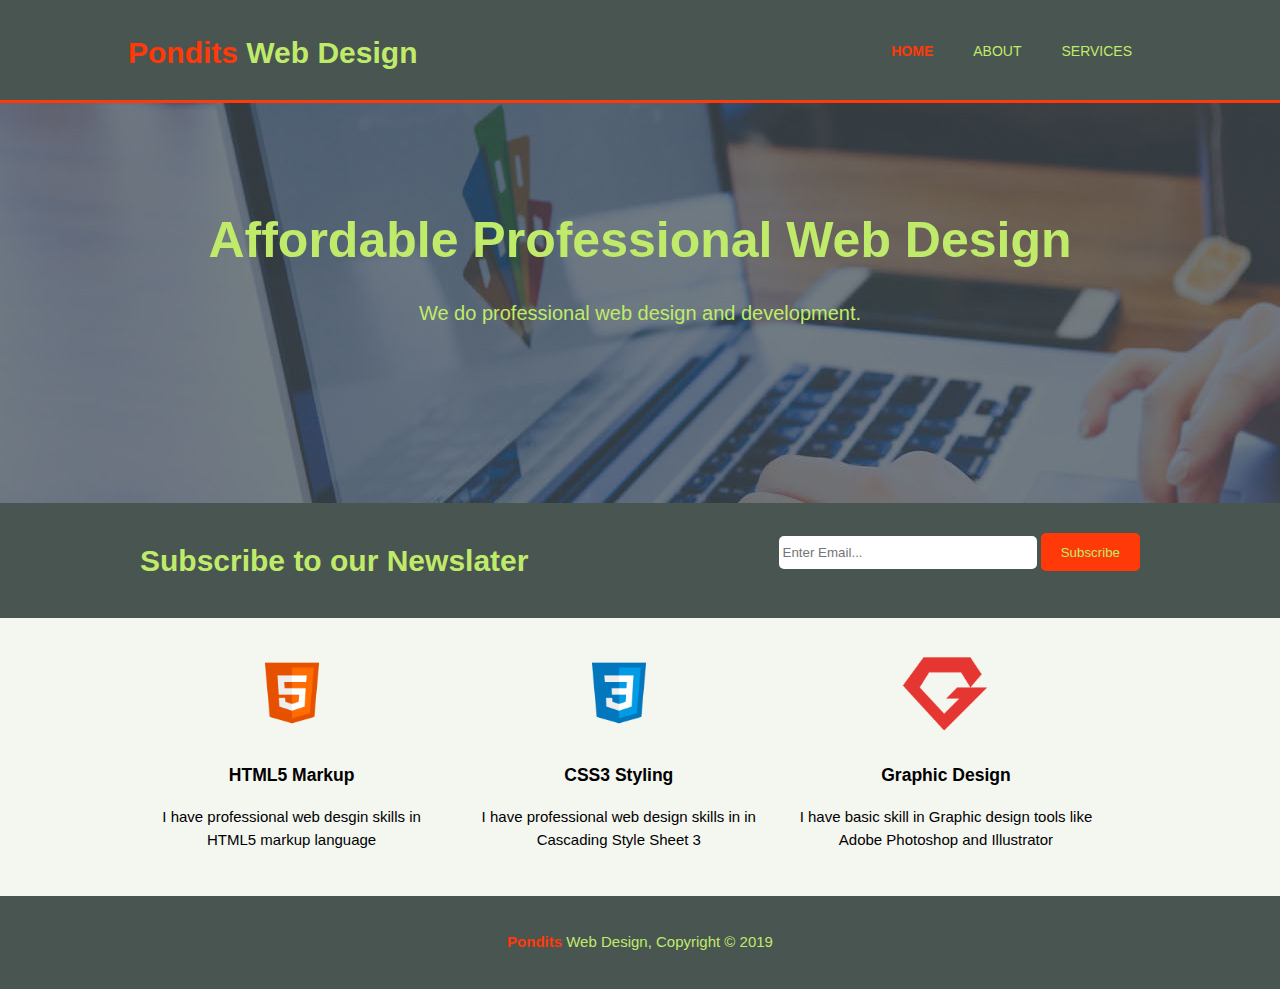
<file: index.html>
<!DOCTYPE html>
<html lang="en">
<head>
    <meta charset="UTF-8">
    <meta name="viewport" content="width=device-width, initial-scale=1.0">
    <meta http-equiv="X-UA-Compatible" content="ie=edge">
    <meta name="description" content="Professional Web Design">
    <meta name="keywords" content="web design, affordable web design, professional web design">
    <meta name="author" content="Mahmudul Hasan">
    <title>Mahmudul Hasan | Welcome </title>
    <link rel="stylesheet" href="./CSS/style.css">
</head>
<body>
    <header>
        <div class="container">
            <div id="branding">
                <h1><span class="highlight">Pondits</span> Web Design</h1>
            </div>
            <nav>
                <ul>
                    <li class="current"><a href="index.html">Home</a></li>
                    <li><a href="about.html">About</a></li> 
                    <li><a href="services.html">Services</a></li> 
                </ul>
            </nav>
        </div>
    </header>

    <section id="showcase">
        <div class="container">
            <h1>Affordable Professional Web Design</h1>
            <p>We do professional web design and development.</p>
        </div>
    </section>
    
    <section id="newslater">
        <div class="container">
            <h1>Subscribe to our Newslater</h1>
            <form>
                <input type="email" placeholder="Enter Email...">
                <button type="submit" class="button_1">Subscribe</button>
            </form>
        </div>
    </section>

    <section id="boxes">
        <div class="container">
            <div class="box">
                <img src="./Images/HTML.png" alt="HTML5">
                <h3>HTML5 Markup</h3>
                <p>I have professional web desgin skills in HTML5 markup language</p>
            </div>
            <div class="box">
                <img src="./Images/CSS.png" alt="CSS3">
                <h3>CSS3 Styling</h3>
                <p>I have professional web design skills in in Cascading Style Sheet 3</p>
            </div>
            <div class="box">
                <img src="./Images/LOGO3.png" alt="Graphic">
                <h3>Graphic Design</h3>
                <p>I have basic skill in Graphic design tools like Adobe Photoshop and Illustrator</p>
            </div>
        </div>
    </section>

    <footer>
        <p><span class="highlight2">Pondits</span> Web Design, Copyright &copy; 2019</p> 
    </footer>
</body>
</html>
</file>
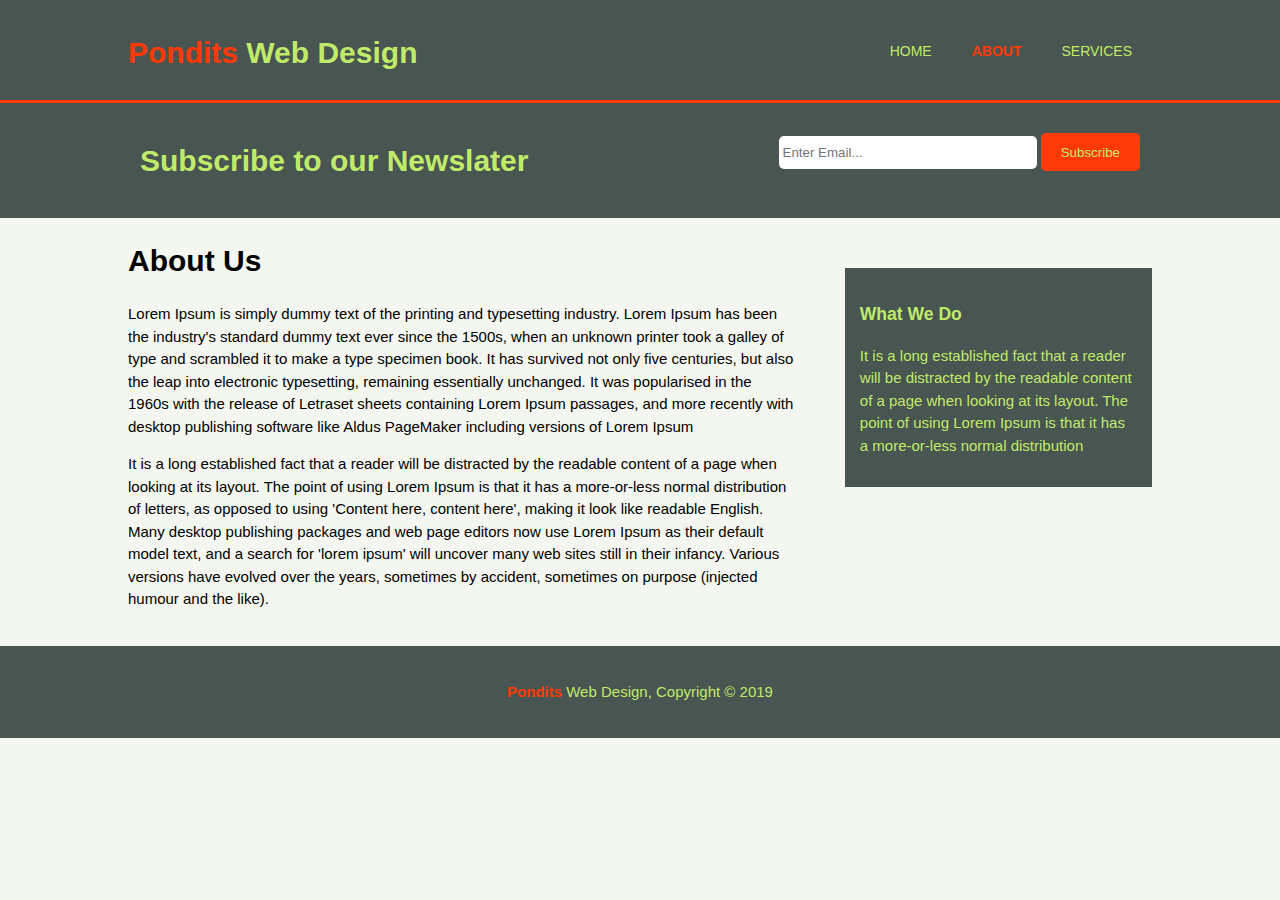
<file: about.html>
<!DOCTYPE html>
<html lang="en">
<head>
    <meta charset="UTF-8">
    <meta name="viewport" content="width=device-width, initial-scale=1.0">
    <meta http-equiv="X-UA-Compatible" content="ie=edge">
    <meta name="description" content="Professional Web Design">
    <meta name="keywords" content="web design, affordable web design, professional web design">
    <meta name="author" content="Mahmudul Hasan">
    <title>Mahmudul Hasan | About </title>
    <link rel="stylesheet" href="./CSS/style.css">
</head>
<body>
    <header>
        <div class="container">
            <div id="branding">
                <h1><span class="highlight">Pondits</span> Web Design</h1>
            </div>
            <nav>
                <ul>
                    <li><a href="index.html">Home</a></li>
                    <li class="current"><a href="about.html">About</a></li> 
                    <li><a href="services.html">Services</a></li> 
                </ul>
            </nav>
        </div>
    </header>
    
    <section id="newslater">
        <div class="container">
            <h1>Subscribe to our Newslater</h1>
            <form>
                <input type="email" placeholder="Enter Email...">
                <button type="submit" class="button_1">Subscribe</button>
            </form>
        </div>
    </section>

    <section id="main">
        <div class="container">

            <article id="main-col">
                <h1 class="page-title">About Us</h1>
                <p> Lorem Ipsum is simply dummy text of the printing and typesetting industry.
                    Lorem Ipsum has been the industry's standard dummy text ever since the 1500s, 
                    when an unknown printer took a galley of type and scrambled it to make a type specimen book. 
                    It has survived not only five centuries, but also the leap into electronic typesetting, remaining 
                    essentially unchanged. It was popularised in the 1960s with the release of Letraset sheets containing 
                    Lorem Ipsum passages, and more recently with desktop publishing software like Aldus PageMaker including 
                    versions of Lorem Ipsum 
                </p>
                <p>
                    It is a long established fact that a reader will be distracted by the readable content of a page when 
                    looking at its layout. The point of using Lorem Ipsum is that it has a more-or-less normal distribution 
                    of letters, as opposed to using 'Content here, content here', making it look like readable English. 
                    Many desktop publishing packages and web page editors now use Lorem Ipsum as their default model text, 
                    and a search for 'lorem ipsum' will uncover many web sites still in their infancy. Various versions have 
                    evolved over the years, sometimes by accident, sometimes on purpose (injected humour and the like). 
                </p>
            </article>

          <aside id="sidebar">
              <div class="dark">
              <h3>What We Do</h3>
              <p>
                    It is a long established fact that a reader will be distracted by the readable content of a page when 
                    looking at its layout. The point of using Lorem Ipsum is that it has a more-or-less normal distribution
              </p>
            </div>
          </aside>
        </div>
    </section>

    <footer>
        <p><span class="highlight2">Pondits</span> Web Design, Copyright &copy; 2019</p> 
    </footer>
</body>
</html>
</file>
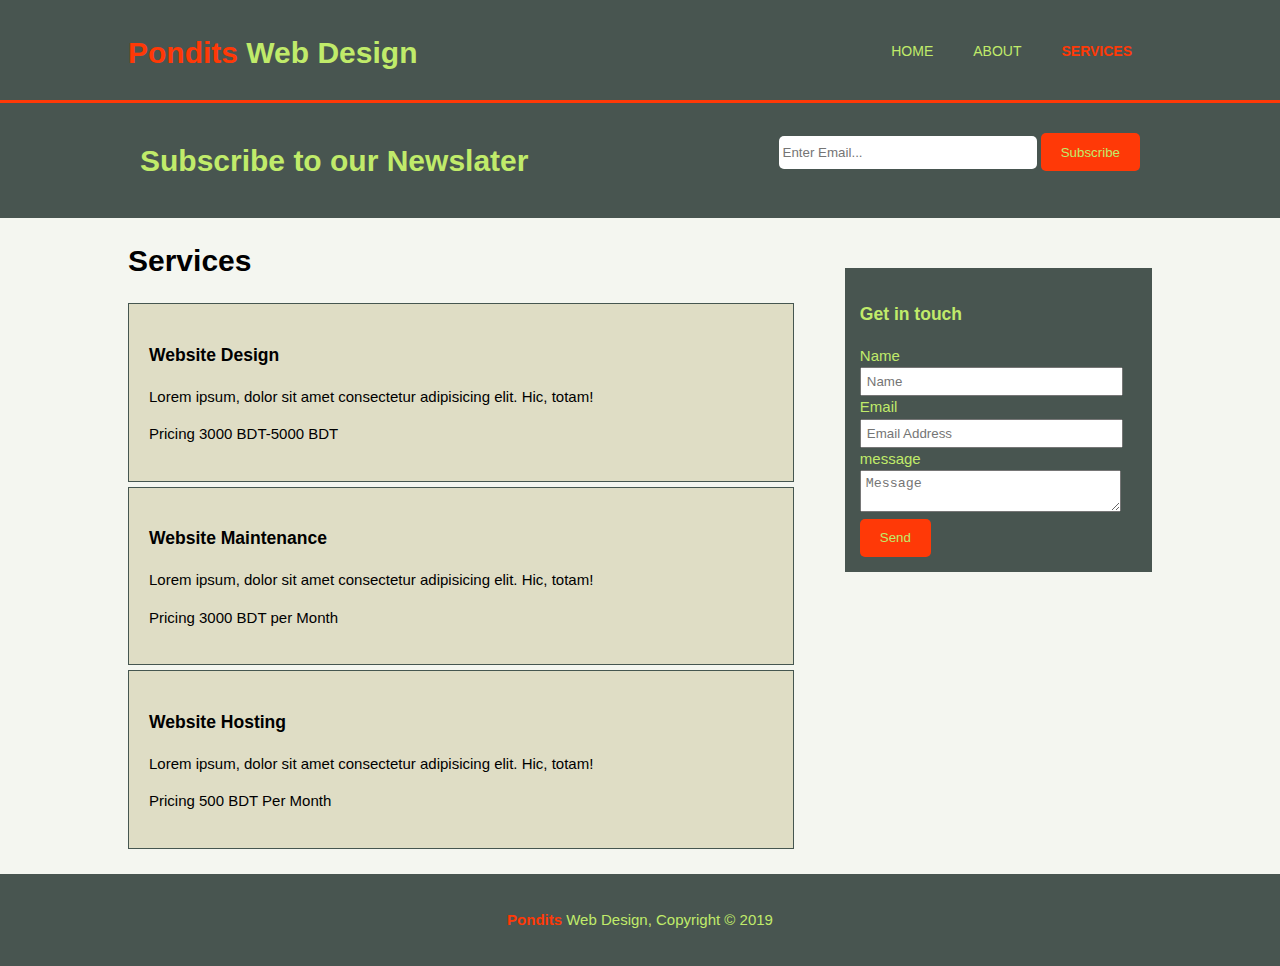
<file: services.html>
<!DOCTYPE html>
<html lang="en">
<head>
    <meta charset="UTF-8">
    <meta name="viewport" content="width=device-width, initial-scale=1.0">
    <meta http-equiv="X-UA-Compatible" content="ie=edge">
    <meta name="description" content="Professional Web Design">
    <meta name="keywords" content="web design, affordable web design, professional web design">
    <meta name="author" content="Mahmudul Hasan">
    <title>Mahmudul Hasan | Services </title>
    <link rel="stylesheet" href="./CSS/style.css">
</head>
<body>
    <header>
        <div class="container">
            <div id="branding">
                <h1><span class="highlight">Pondits</span> Web Design</h1>
            </div>
            <nav>
                <ul>
                    <li><a href="index.html">Home</a></li>
                    <li><a href="about.html">About</a></li> 
                    <li class="current"><a href="services.html">Services</a></li> 
                </ul>
            </nav>
        </div>
    </header>
    
    <section id="newslater">
        <div class="container">
            <h1>Subscribe to our Newslater</h1>
            <form>
                <input type="email" placeholder="Enter Email...">
                <button type="submit" class="button_1">Subscribe</button>
            </form>
        </div>
    </section>

    <section id="main">
        <div class="container">

            <article id="main-col">
                <h1 class="page-title">Services</h1>
                <ul id="services">
                    <li> 
                        <h3>Website Design</h3>
                        <p>Lorem ipsum, dolor sit amet consectetur adipisicing elit. Hic, totam!</p>
                        <p>Pricing 3000 BDT-5000 BDT</p>
                    </li>
                    <li> 
                        <h3>Website Maintenance </h3>
                        <p>Lorem ipsum, dolor sit amet consectetur adipisicing elit. Hic, totam!</p>
                        <p>Pricing 3000 BDT per Month</p>
                    </li>
                    <li> 
                        <h3>Website Hosting</h3>
                        <p>Lorem ipsum, dolor sit amet consectetur adipisicing elit. Hic, totam!</p>
                        <p>Pricing 500 BDT Per Month</p>
                    </li>
            </article>

          <aside id="sidebar">
              <div class="dark">
              <h3>Get in touch</h3>
              <from class="quote">
                <div>
                    <level>Name</level><br>
                    <input type="text" placeholder="Name">
                </div>

                <div>
                    <level>Email</level><br>
                    <input type="email" placeholder="Email Address">
                </div>

                <div>
                    <level>message</level><br>
                    <textarea placeholder="Message"></textarea>
                </div>

                <button class="button_1" type="submit">Send</button>

              </from>
            </div>
          </aside>
        </div>
    </section>

    <footer>
        <p><span class="highlight2">Pondits</span> Web Design, Copyright &copy; 2019</p> 
    </footer>
</body>
</html>
</file>
<file: CSS/style.css>
body{
    font-family: Arial, Helvetica, sans-serif;
    font-size: 15px;
    line-height: 1.5;

    padding: 0;
    margin: 0;
    background-color: #f4f6f0;
}

/* Global */
.container{
    width: 80%;
    margin: auto;
    overflow: hidden;
}

ul{
    margin: 0;
    padding: 0;
}

.button_1{
    height: 38px; 
    background: #ff3907;
    border: 0;
    border-radius: 5px;
    padding-left: 20px;
    padding-right: 20px;
    color: #C0EB6A; 

}


.dark{      /* About-What-We-Do */
    padding: 15px;
    background: #485550;
    color: #C0EB6A;
    margin-top: 40px;
    margin-bottom: 10px;
}

/* header */
header{
    background: #485550;
    color: #C0EB6A;
    padding-top: 30px;
    min-height: 70px;
    border-bottom: #ff3907 3px solid;
}

header a{
    color: #C0EB6A;
    text-decoration: none;
    text-transform: uppercase;
    font-size: 14px;
}

header li{
    float: left;
    display: inline;
    padding: 0 20px 0 20px; 
}

header #branding{
    float: left;
}

header #branding h1{
    margin: 0; 
}

header nav{
    float: right; 
    margin-top: 10px; 
}

header .highlight, header .current a{
    color: #ff3907;
    font-weight: bold;
}

header a:hover{
    color: #C0EB6A;
    font-weight: bold; 
}

/* Showcase */ 
#showcase{
    min-height: 400px;
    background: url('../Images/showcase.jpg') no-repeat 0 -400px;
    text-align: center; 
    color: #C0EB6A; 
}

#showcase h1{
    margin-top: 100px;
    font-size: 50px;
    margin-bottom: 10px;
}

#showcase p{
    font-size: 20px; 
}

/* Newslater */ 

#newslater{
    padding: 15px;
    color: #C0EB6A; 
    background: #485550; 
}

#newslater h1{
    float: left;
}

#newslater form{
    float: right;
    margin-top: 15px;
    
}

#newslater input[type="email"]{
    padding: 4px;
    height: 25px;
    width: 250px;
    border-radius: 5px;
    border: 0;
}

/* Boxes */

#boxes{
    margin-top: 20px; 
}

#boxes .box{
    float: left;
    text-align: center;
    width: 30%;
    padding: 10px;
}

#boxes .box img{
    width: 90px;
}

/*  About-Sidebar */

aside#sidebar{
    float: right;
    width: 30%;
    margin-top: 10px;
}

/* Services-Siderbar */

aside#sidebar .quote input, aside#sidebar .quote textarea{
    width: 90%;
    padding: 5px;
}

/* About-Article */ 

article#main-col{
    float: left;
    width: 65%;
}

/* Services */
ul#services li{
    list-style: none;
    padding: 20px;
    border: #455650 1px solid;
    margin-bottom: 5px;
    background: #dfddc5;
}

/* footer */

footer{
    padding: 20px;
    margin-top: 20px;
    color: #C0EB6A;
    background-color: #485550;
    text-align: center;
}

footer .highlight2{
    color: #ff3907;
    font-weight: bold;
}



/* Media Queries */ 
@media(max-width: 768px){
    header #branding,
    header nav,
    header nav li,
    #newslater h1,
    #newslater form,
    #boxes .box,
    article#main-col,
    aside#sidebar{

        float: none;
        text-align: center;
        width: 100%;
    }

    header{
        padding-bottom: 20px;
    }

    #showcase h1{
        margin-top: 40px;
    }
    #newslater button, .quote button{
        display:block;
        width: 100%;
    }
    #newslater form input[type="email"], .quote input, .quote textarea{
        width: 100%;
        margin-bottom: 5px;

}
</file>
